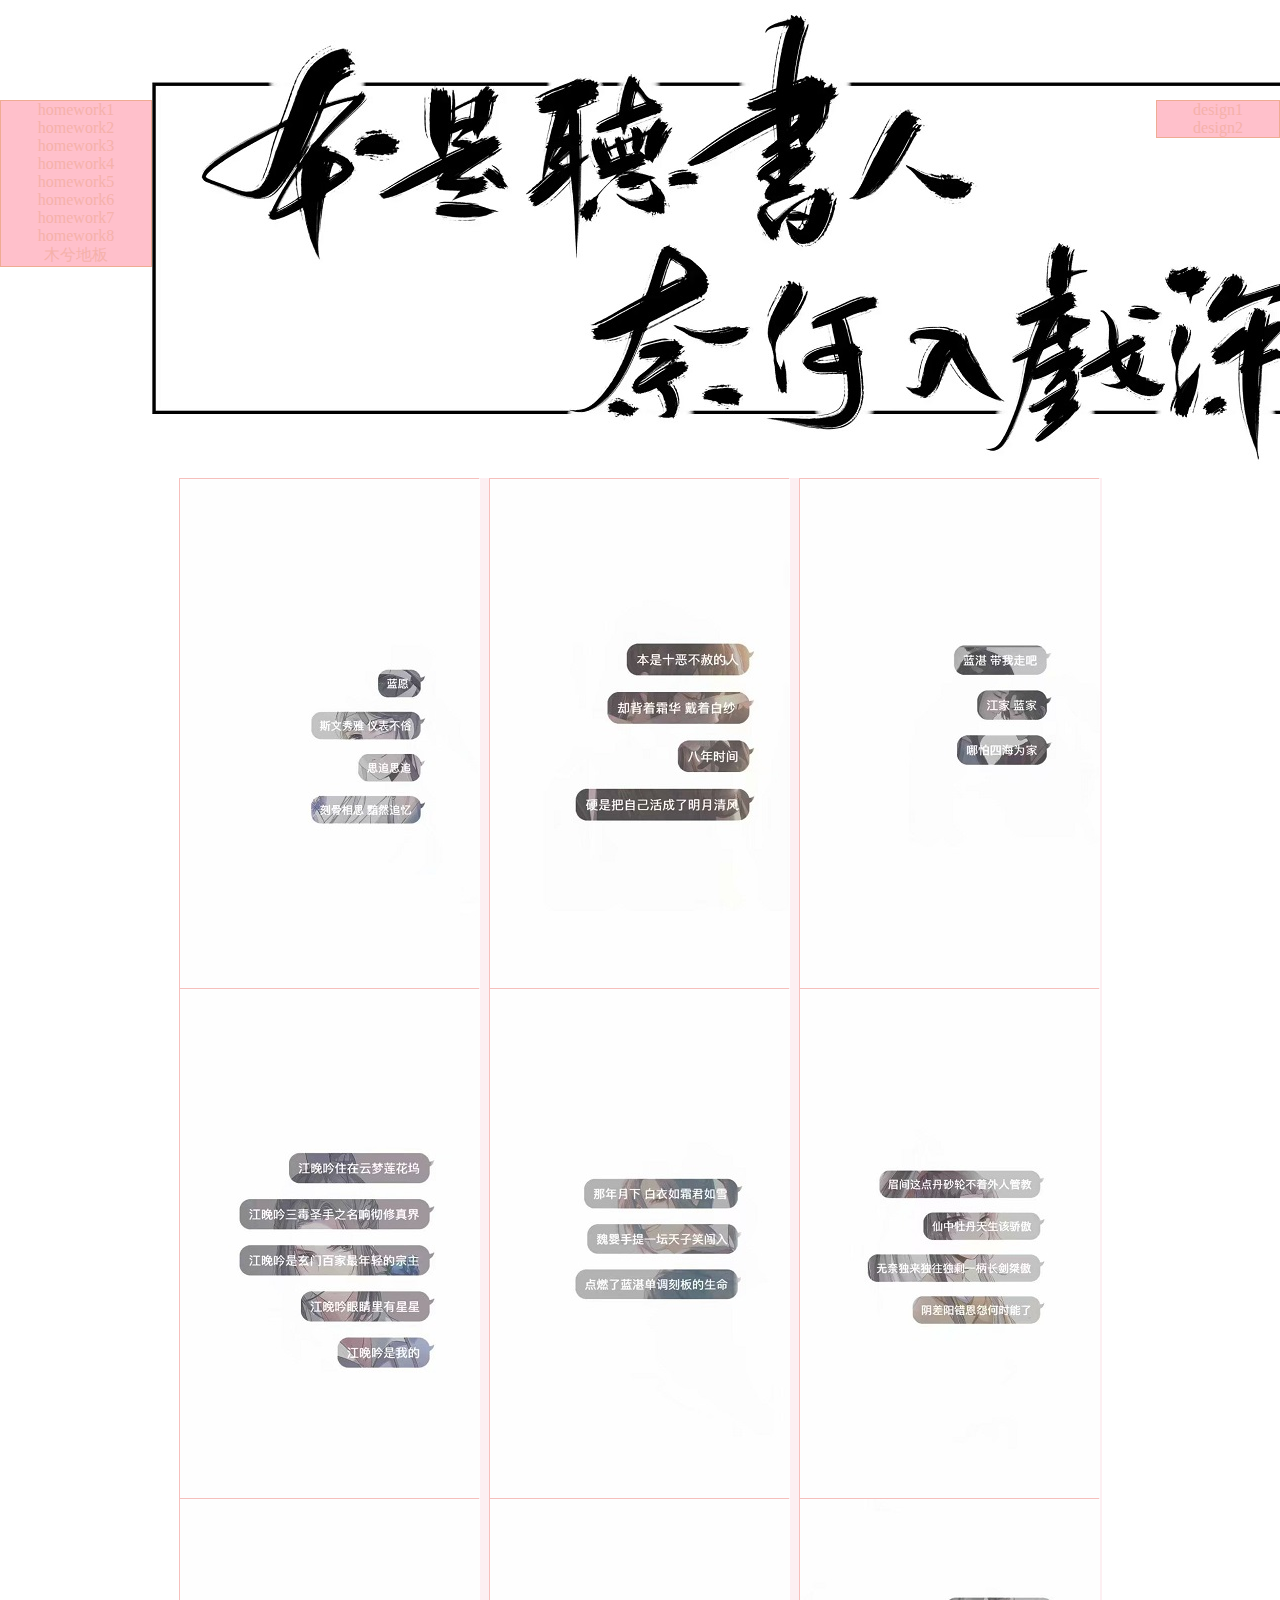
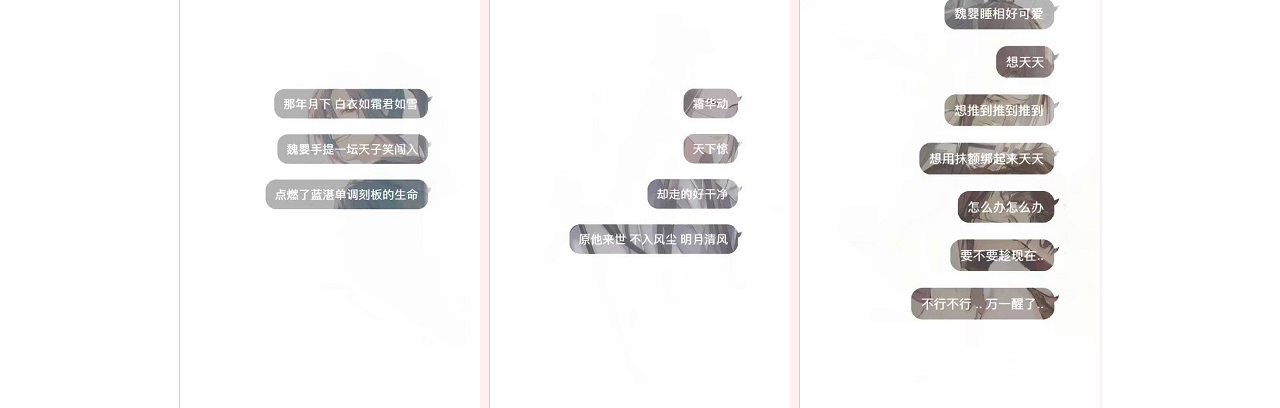
<file: index.html>
<!DOCTYPE html>
<html lang="en">
<head>
    <meta charset="UTF-8">
    <link href="images/index-icon.png" rel="shortcut icon" type="image/vnd.microsoft.icon">
    <meta name="viewport" content="width=device-width, initial-scale=1.0">
    <meta http-equiv="X-UA-Compatible" content="ie=edge">
    <title>ccqe zone</title>
    <style>
        *{margin: 0;padding: 0}
        .container{
            width: 923px;
            margin-left: auto;
            margin-right: auto;
            overflow: hidden;
            background: #fdeff2;
         }
        .container>div{
            width: 300px;
            height: 510px;
            box-sizing: border-box;
            border: 1px solid #f6bfbc;
            float: left;
        }
        .container>div:not(:last-child){
            margin-right:10px;
        }
        .menu-one{
            position: fixed;
            top: 100px;
            left: 0px;
            width: 150px;
            border: 1px solid#efab93 ;
            text-align: center;
            background: pink;
            list-style:none;
        }
        .menu-two{
            position: fixed;
            top: 100px;
            right: 0px;
            width: 122px;
            border: 1px solid#efab93 ;
            text-align: center;
            background: pink;
            list-style:none;
        }
        a{
            color: #f5b1aa;
            text-decoration: none;
        }
    </style>
</head>
<body>
    <div>
        <img src="images/title.jpg" alt="">
    </div>
    <div class="container">
        <div><img src="images/md1.jpg" alt=""></div>
        <div><img src="images/md2.jpg" alt=""></div>
        <div><img src="images/md3.jpg" alt=""></div>
    </div>
    <div class="container">
        <div><img src="images/md4.jpg" alt=""></div>
        <div><img src="images/md5.jpg" alt=""></div>
        <div><img src="images/md6.jpg" alt=""></div>
    </div>
    <div class="container">
            <div><img src="images/md7.jpg" alt=""></div>
            <div><img src="images/md8.jpg" alt=""></div>
            <div><img src="images/md9.jpg" alt=""></div>
        </div>
    <ul class="menu-one">
        <li><a href="html/homework1.html">homework1</a></li>
        <li><a href="html/homework2.html">homework2</a></li>
        <li><a href="html/homework3.html">homework3</a></li>
        <li><a href="html/homework4.html">homework4</a></li>
        <li><a href="html/homework5.html">homework5</a></li>
        <li><a href="html/homework6.html">homework6</a></li>
        <li><a href="html/homework7.html">homework7</a></li>
        <li><a href="html/homework8.html">homework8</a></li>
        <li><a href="html/muxi.html">木兮地板</a></li>
    </ul>
    <ul class="menu-two">
        <li><a href="design1.html">design1</a></li>
        <li><a href="design2.html">design2</li>
    </ul>
</body>
</html>
</file>
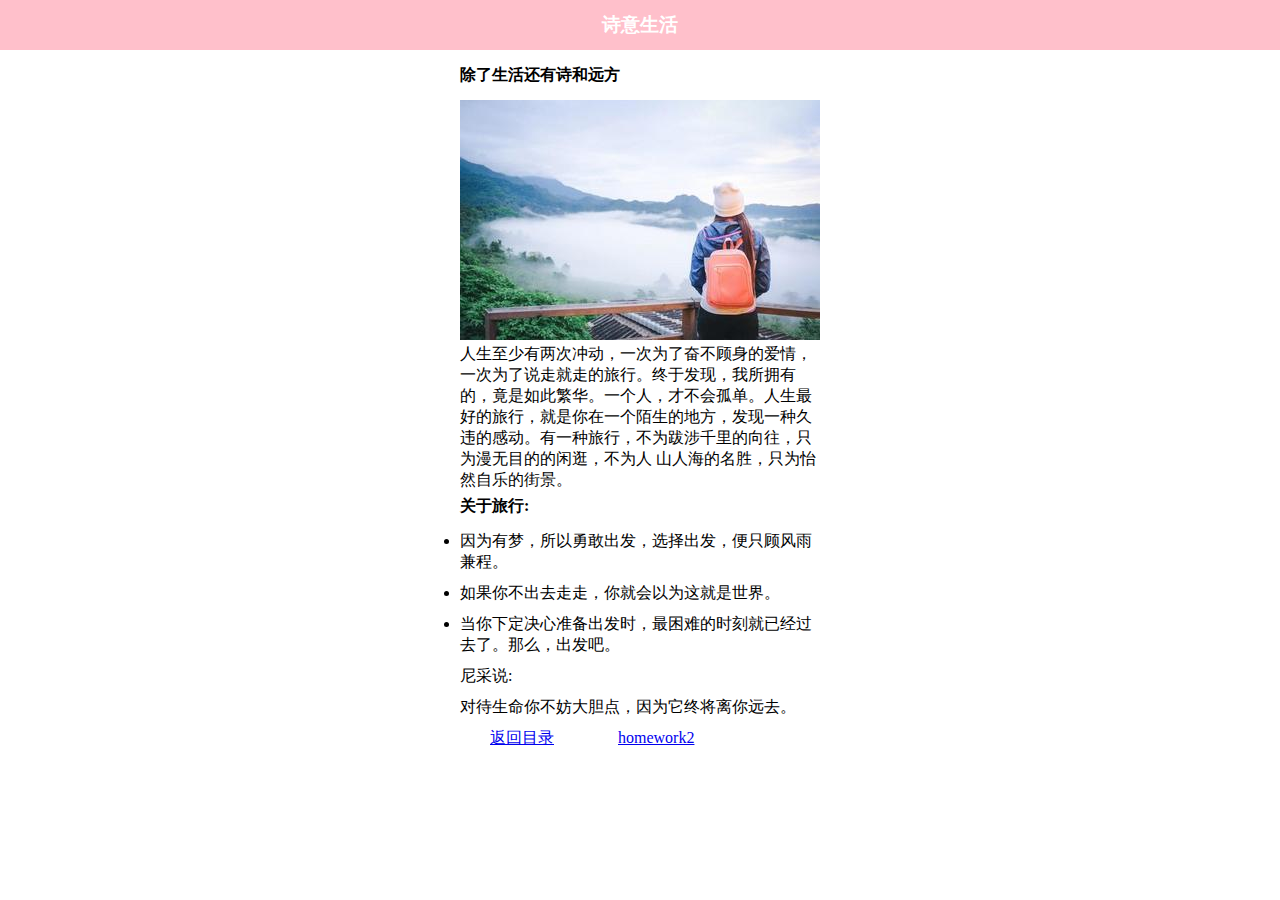
<file: html/homework1.html>
<!DOCTYPE html>
<html lang="en">
<head>
    <meta charset="UTF-8">
    <link href="../images/homework-icon.png" rel="shortcut icon" type="image/vnd.microsoft.icon">
    <meta name="viewport" content="width=device-width, initial-scale=1.0">
    <meta http-equiv="X-UA-Compatible" content="ie=edge">
    <link rel="stylesheet" href="../css/homework1.css">
    <title>homework1</title>
</head>
<body>
    <h3 class="head">诗意生活</h3>
    <div class="box">
        <h4 class="title">除了生活还有诗和远方</h4>
        <img src="../images/bg.jpg" alt="">
        <p class="content">人生至少有两次冲动，一次为了奋不顾身的爱情，一次为了说走就走的旅行。终于发现，我所拥有的，竟是如此繁华。一个人，才不会孤单。人生最好的旅行，就是你在一个陌生的地方，发现一种久违的感动。有一种旅行，不为跋涉千里的向往，只为漫无目的的闲逛，不为人 山人海的名胜，只为怡然自乐的街景。</p>
        <h4 class="about">关于旅行:</h4>
        <ul>
            <li>因为有梦，所以勇敢出发，选择出发，便只顾风雨兼程。</li>
            <li>如果你不出去走走，你就会以为这就是世界。</li>
            <li>当你下定决心准备出发时，最困难的时刻就已经过去了。那么，出发吧。</li>
        </ul>
        <dt>尼采说:</dt>
        <dd>对待生命你不妨大胆点，因为它终将离你远去。</dd>
    </div>
    <div class="nav-total">
        <a href="../index.html">返回目录</a>
        <a href="homework2.html">homework2</a>
    </div>
</body>
</html>
</file>
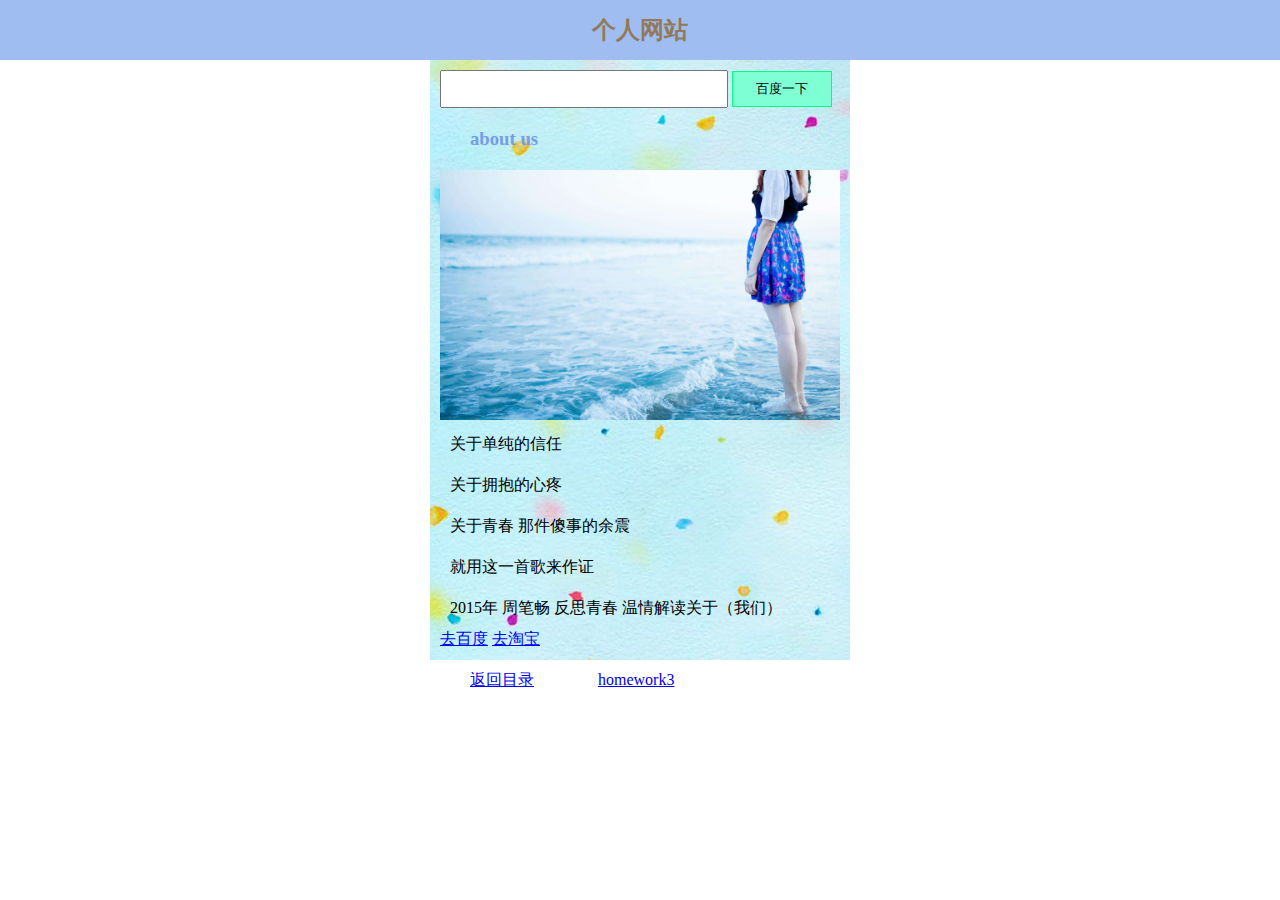
<file: html/homework2.html>
<!DOCTYPE html>
<html lang="en">
<head>
    <meta charset="UTF-8">
    <link href="../images/homework-icon.png" rel="shortcut icon" type="image/vnd.microsoft.icon">
    <meta name="viewport" content="width=device-width, initial-scale=1.0">
    <meta http-equiv="X-UA-Compatible" content="ie=edge">
    <link rel="stylesheet" href="../css/homework2.css">
    <title>homework2</title>
</head>
<body>
    <h2 class="head">个人网站</h2>
    <div class="box">
        <div>
            <input type="text" class="text">
            <button class="button">百度一下</button>
        </div>
        <h3 class="title">about us</h3>
        <img class="img" src="../images/timg1.jpg" alt="">
        <ul>
            <li>关于单纯的信任</li>
            <li>关于拥抱的心疼</li>
            <li>关于青春 那件傻事的余震</li>
            <li>就用这一首歌来作证</li>
            <li>2015年 周笔畅 反思青春 温情解读关于（我们）</li>
        </ul>
        <a href="http://baidu.com">去百度</a>
        <a href="http://taobao.com">去淘宝</a>
    </div>
    <div class="nav-total">
        <a href="../index.html">返回目录</a>
        <a href="homework3.html">homework3</a>
    </div>
</body>
</html>
</file>
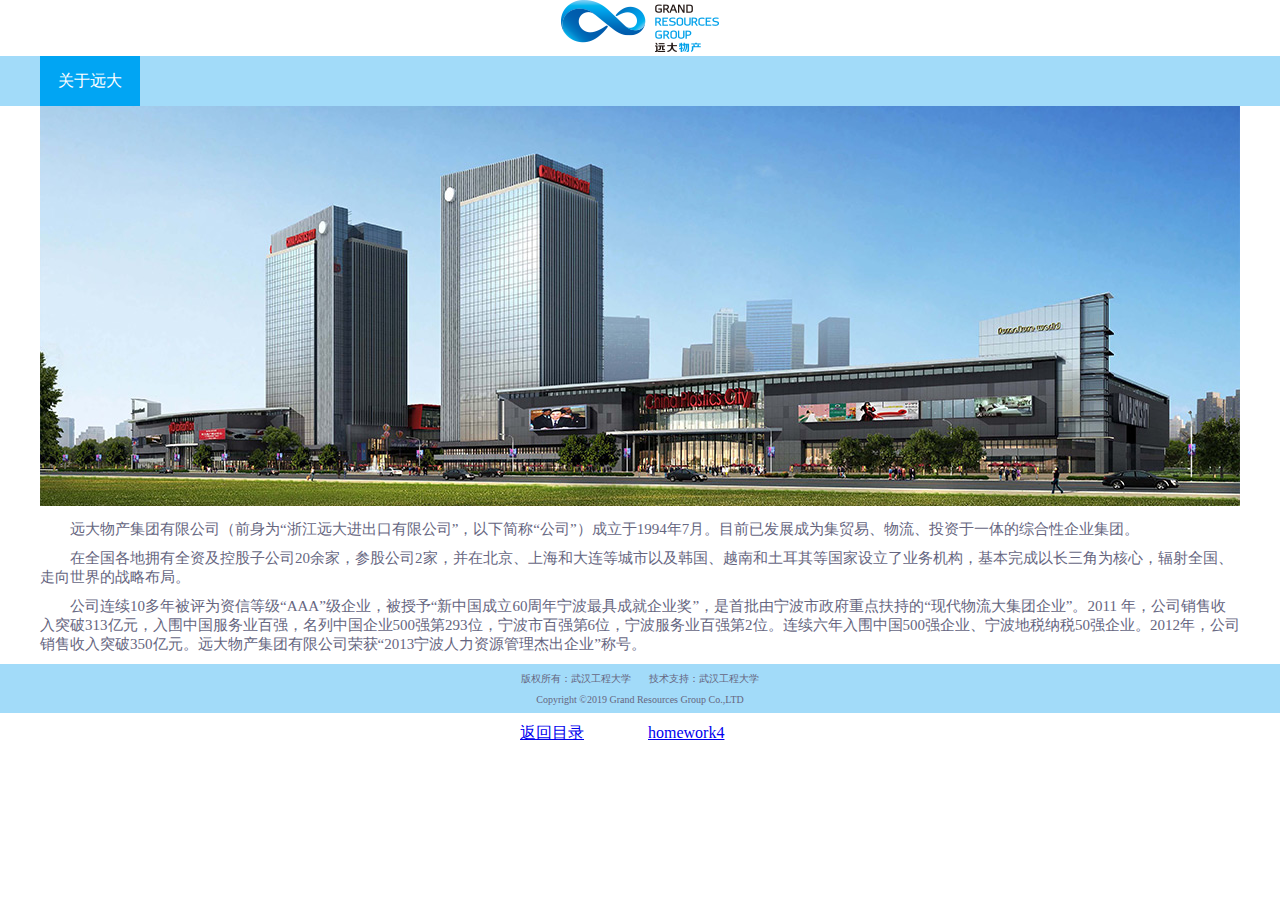
<file: html/homework3.html>
<!DOCTYPE html>
<html lang="en">
<head>
    <meta charset="UTF-8">
    <link href="../images/homework-icon.png" rel="shortcut icon" type="image/vnd.microsoft.icon">
    <meta name="viewport" content="width=device-width, initial-scale=1.0">
    <meta http-equiv="X-UA-Compatible" content="ie=edge">
    <link rel="stylesheet" href="../css/homework3.css">
    <title>homework3</title>
</head>
<body>
    <div class="top">
        <img src="../images/logo1.png" alt="">
    </div>
    <!-- nav start -->
    <div class="nav">
        <div class="nav-wrap">
            <a href="#">关于远大</a>
        </div>
    </div>
    <!-- nav end -->

    <!-- container start -->
    <div class="container">
        <img src="../images/about.jpg" alt="">
        <p>远大物产集团有限公司（前身为“浙江远大进出口有限公司”，以下简称“公司”）成立于1994年7月。目前已发展成为集贸易、物流、投资于一体的综合性企业集团。</p>
        <p>在全国各地拥有全资及控股子公司20余家，参股公司2家，并在北京、上海和大连等城市以及韩国、越南和土耳其等国家设立了业务机构，基本完成以长三角为核心，辐射全国、走向世界的战略布局。</p>
        <p>公司连续10多年被评为资信等级“AAA”级企业，被授予“新中国成立60周年宁波最具成就企业奖”，是首批由宁波市政府重点扶持的“现代物流大集团企业”。2011 年，公司销售收入突破313亿元，入围中国服务业百强，名列中国企业500强第293位，宁波市百强第6位，宁波服务业百强第2位。连续六年入围中国500强企业、宁波地税纳税50强企业。2012年，公司销售收入突破350亿元。远大物产集团有限公司荣获“2013宁波人力资源管理杰出企业”称号。</p>
    </div>
    <!-- container end -->

    <!-- bottom start -->
    <div class="bottom">
        <div class="first">
            <a href="#">版权所有：武汉工程大学</a>
            <a href="#">技术支持：武汉工程大学</a>
        </div>
        <div class="second">
            <a href="#">Copyright ©2019 Grand Resources Group Co.,LTD</a>
        </div>
    </div>
    <!-- bottom end -->
    <div class="nav-total">
            <a href="../index.html">返回目录</a>
            <a href="homework4.html">homework4</a>
        </div>
</body>
</html>
</file>
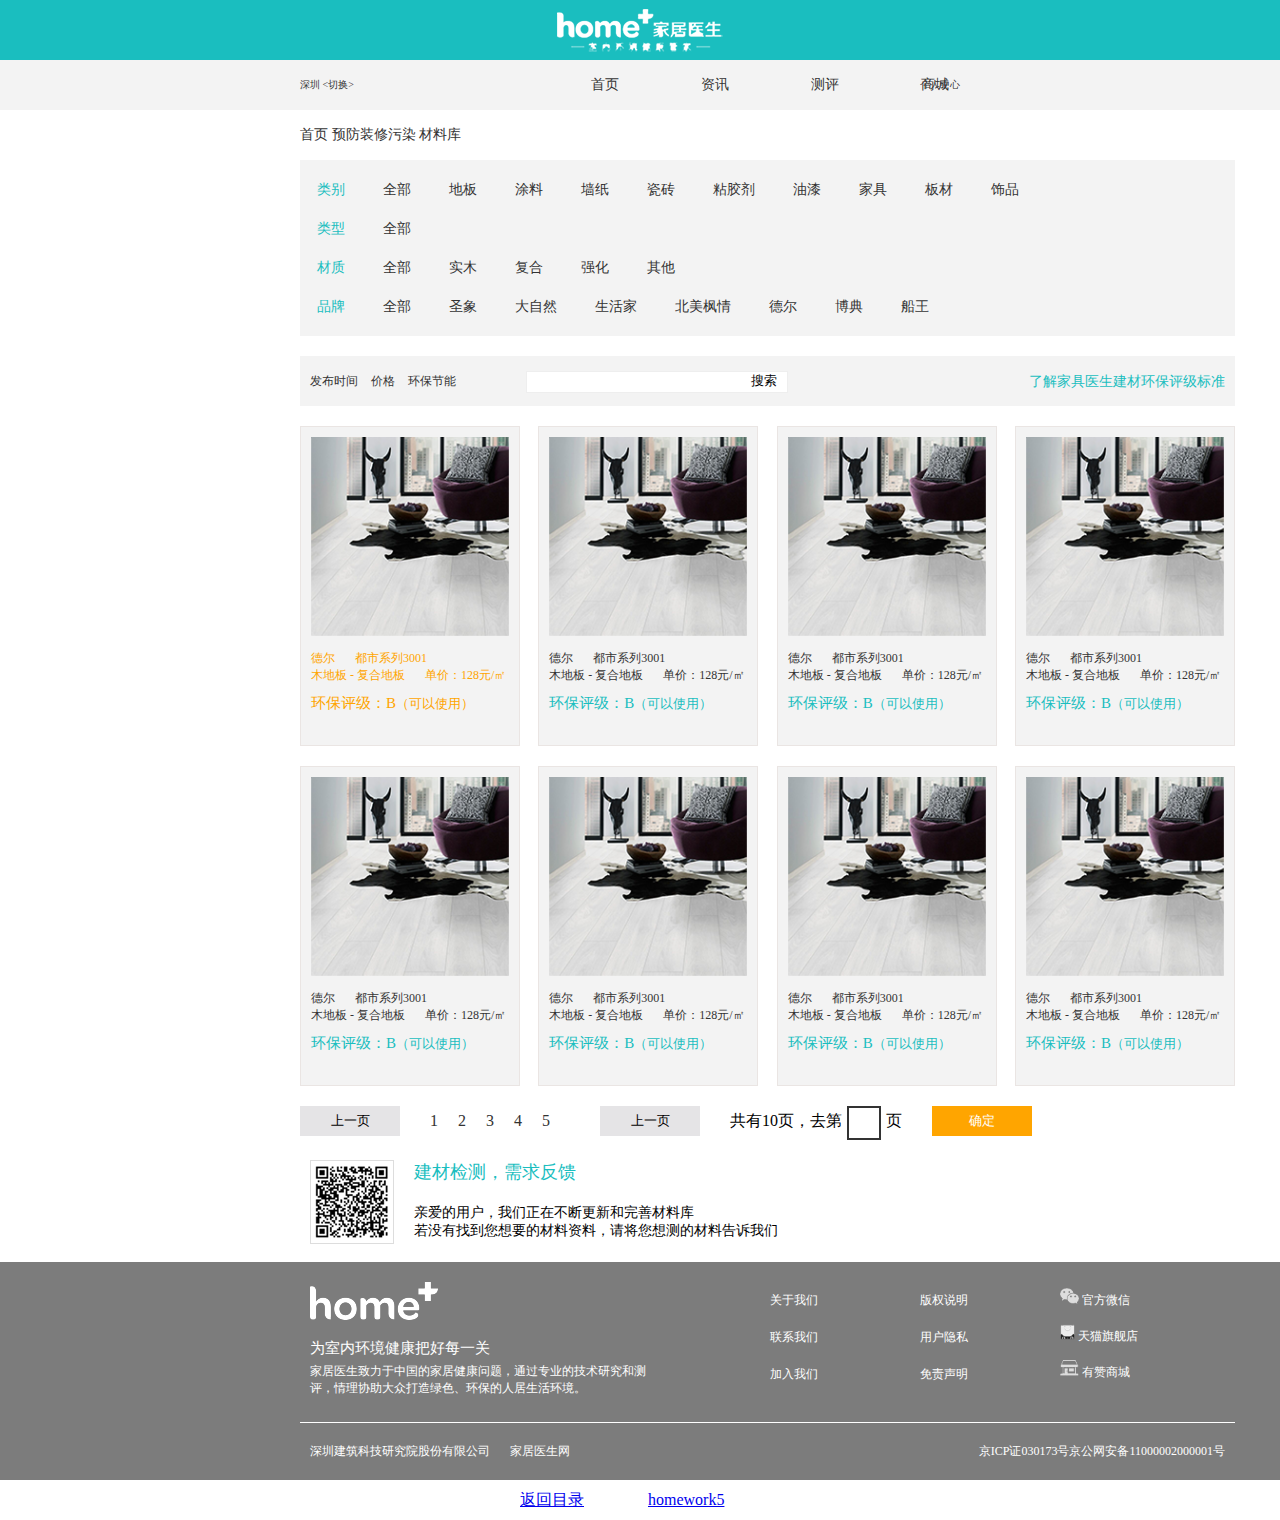
<file: html/homework4.html>
<!DOCTYPE html>
<html lang="en">
<head>
    <meta charset="UTF-8">
    <link href="../images/homework-icon.png" rel="shortcut icon" type="image/vnd.microsoft.icon">
    <meta name="viewport" content="width=device-width, initial-scale=1.0">
    <meta http-equiv="X-UA-Compatible" content="ie=edge">
    <link rel="stylesheet" href="../css/homework4.css">
    <link rel="stylesheet" href="https://at.alicdn.com/t/font_1066467_gd93ef3ljqs.css">
    <title>homework5</title>
</head>
<body>
    <div class="title"></div>
    <div class="content">
        <div class="position">
            <i class="iconfont icon-dingwei"></i>
            <a href="#">深圳</a>
            <a href="#"><切换></a>
        </div>
        <ul class="nav">
            <li><a href="#">首页</a></li>
            <li><a href="#">资讯</a></li>
            <li><a href="#">测评</a></li>
            <li><a href="#">商城</a></li>
        </ul>
        <div class="user">
            <i class="iconfont icon-user"></i>
            <a href="#">个人中心</a>
        </div>  
    </div>
    <div class="nav-material">
        <a href="#">首页</a>
        <a href="#"><i class="iconfont icon-dayuhao"></i></a>
        <a href="#">预防装修污染</a>
        <a href="#"><i class="iconfont icon-dayuhao"></i></a>
        <a href="#">材料库</a>
    </div>
    <div class="classify">
        <div class="family">
            <a href="#" class="h">类别</a>
            <a href="#">全部</a>
            <a href="#">地板</a>
            <a href="#">涂料</a>
            <a href="#">墙纸</a>
            <a href="#">瓷砖</a>
            <a href="#">粘胶剂</a>
            <a href="#">油漆</a>
            <a href="#">家具</a>
            <a href="#">板材</a>
            <a href="#">饰品</a>
            <i class="iconfont icon-xiajiantou"></i>
        </div>
        <div class="type">
            <a href="#" class="h">类型</a>
            <a href="#">全部</a>
        </div> 
        <div class="quality">
            <a href="#" class="h">材质</a>
            <a href="#">全部</a>
            <a href="#">实木</a>
            <a href="#">复合</a>
            <a href="#">强化</a>
            <a href="#">其他</a>
        </div>
        <div class="brand">
            <a href="#" class="h">品牌</a>
            <a href="#">全部</a>
            <a href="#">圣象</a>
            <a href="#">大自然</a>
            <a href="#">生活家</a>
            <a href="#">北美枫情</a>
            <a href="#">德尔</a>
            <a href="#">博典</a>
            <a href="#">船王</a>
        </div>  
    </div>
    <div class="seek">
        <div class="pulish">
            <a href="#">发布时间</a>
            <i class="iconfont icon-xiajiantou"></i>
            <a href="#">价格</a>
            <i class="iconfont icon-shangjiantou"></i>                
            <a href="#">环保节能</a>
            <i class="iconfont icon-shangjiantou"></i>
        </div>
        <div class="seek-seek">
            <input type="text">
            <button><i class="iconfont icon-icon_search"></i><span>搜索</span></button>
        </div>
        <div class="problem">
            <i class="iconfont icon-wenhao"></i>
            <a href="#">了解家具医生建材环保评级标准</a>
        </div>
    </div>
    <div class="container">
        <div>
            <img src="../images/data_image.png" alt="">
            <p class="small-select">德尔</p>
            <p class="small-select">都市系列3001</p>
            <p class="small-select">木地板 - 复合地板</p>
            <p class="small-select">单价：128元/㎡</p>
            <div class="big-select">
                    <a class="big-b">环保评级：B</a><a href="#" class="big-cselect">（可以使用）</a>
                </div>
        </div>
        <div>
            <img src="../images/data_image.png" alt="">
            <p class="small">德尔</p>
            <p class="small">都市系列3001</p>
            <p class="small">木地板 - 复合地板</p>
            <p class="small">单价：128元/㎡</p>
            <div class="big">
                    <a class="big-b">环保评级：B</a><a href="#" class="big-c">（可以使用）</a>
                </div>
        </div>
            <div>
                <img src="../images/data_image.png" alt="">
                <p class="small">德尔</p>
                <p class="small">都市系列3001</p>
                <p class="small">木地板 - 复合地板</p>
                <p class="small">单价：128元/㎡</p>
                <div class="big">
                    <a class="big-b">环保评级：B</a><a href="#" class="big-c">（可以使用）</a>
                </div>
                
            </div>
            <div>
                <img src="../images/data_image.png" alt="">
                <p class="small">德尔</p>
                <p class="small">都市系列3001</p>
                <p class="small">木地板 - 复合地板</p>
                <p class="small">单价：128元/㎡</p>
                <div class="big">
                        <a class="big-b">环保评级：B</a><a href="#" class="big-c">（可以使用）</a>
                    </div>
            </div>
    </div>
    <div class="container">
        <div>
            <img src="../images/data_image.png" alt="">
            <p class="small">德尔</p>
            <p class="small">都市系列3001</p>
            <p class="small">木地板 - 复合地板</p>
            <p class="small">单价：128元/㎡</p>
            <div class="big">
                    <a class="big-b">环保评级：B</a><a href="#" class="big-c">（可以使用）</a>
                </div>
        </div>
        <div>
            <img src="../images/data_image.png" alt="">
            <p class="small">德尔</p>
            <p class="small">都市系列3001</p>
            <p class="small">木地板 - 复合地板</p>
            <p class="small">单价：128元/㎡</p>
            <div class="big">
                    <a class="big-b">环保评级：B</a><a href="#" class="big-c">（可以使用）</a>
                </div>
        </div>
        <div>
            <img src="../images/data_image.png" alt="">
            <p class="small">德尔</p>
            <p class="small">都市系列3001</p>
            <p class="small">木地板 - 复合地板</p>
            <p class="small">单价：128元/㎡</p>
            <div class="big">
                    <a class="big-b">环保评级：B</a><a href="#" class="big-c">（可以使用）</a>
                </div>
        </div>
        <div>
            <img src="../images/data_image.png" alt="">
            <p class="small">德尔</p>
            <p class="small">都市系列3001</p>
            <p class="small">木地板 - 复合地板</p>
            <p class="small">单价：128元/㎡</p>
            <div class="big">
                    <a class="big-b">环保评级：B</a><a href="#" class="big-c">（可以使用）</a>
                </div>
        </div>
    </div>
    <div class="page">
        <button class="page-page">上一页</button>
        <div>
            <a href="#">1</a>
            <a href="#">2</a>
            <a href="#">3</a>
            <a href="#">4</a>
            <a href="#">5</a>
        </div>
        <button class="page-page">上一页</button>
        <p>共有10页，去第</p>
        <input type="text">
        <p class="page-p">页</p>
        <button class="sure">确定</button>
    </div>
    <div class="advise">
        <img src="../images/small_weixin.png" alt="">
        <div>
            <ul>
                <li><a href="#">建材检测，需求反馈</a></li>
                <li>亲爱的用户，我们正在不断更新和完善材料库</li>
                <li>若没有找到您想要的材料资料，请将您想测的材料告诉我们</li>
            </ul>
        </div>
    </div> 
    <div class="bottom">
        <div class="about">
            <div class="home">
                <img src="../images/footerLogo.png" alt="">
                <p class="pone">为室内环境健康把好每一关</p>
                <p class="ptwo">家居医生致力于中国的家居健康问题，通过专业的技术研究和测评，情理协助大众打造绿色、环保的人居生活环境。</p>
            </div>
            <div class="us">
                <ul>
                    <li>关于我们</li>
                    <li>联系我们</li>
                    <li>加入我们</li>
                </ul>
            </div>
            <div class="explain">
                <ul>
                    <li>版权说明</li>
                    <li>用户隐私</li>
                    <li>免责声明</li>
                </ul>
            </div>
            <div class="photo"> 
                <ul>
                    <li>
                        <img src="../images/weixin2.png" alt="">
                        <a href="#">官方微信</a>
                    </li>
                    <li>
                        <img src="../images/tianmao.png" alt="">
                        <a href="#">天猫旗舰店</a>
                    </li>
                    <li>
                        <img src="../images/shop.png" alt="">
                        <a href="#">有赞商城</a>
                    </li>
                </ul>
            </div>
        </div>
        <div class="line">

        </div>
        <div class="compay">
            <a href="#" class="company">深圳建筑科技研究院股份有限公司</a>
            <a href="#" class="intert">家居医生网</a>
            <a href="#" class="call">京ICP证030173号京公网安备11000002000001号</a>
        </div>
    </div>
    <div class="nav-total">
        <a href="../index.html">返回目录</a>
        <a href="homework5.html">homework5</a>
    </div>   
</body>
</html>
</file>
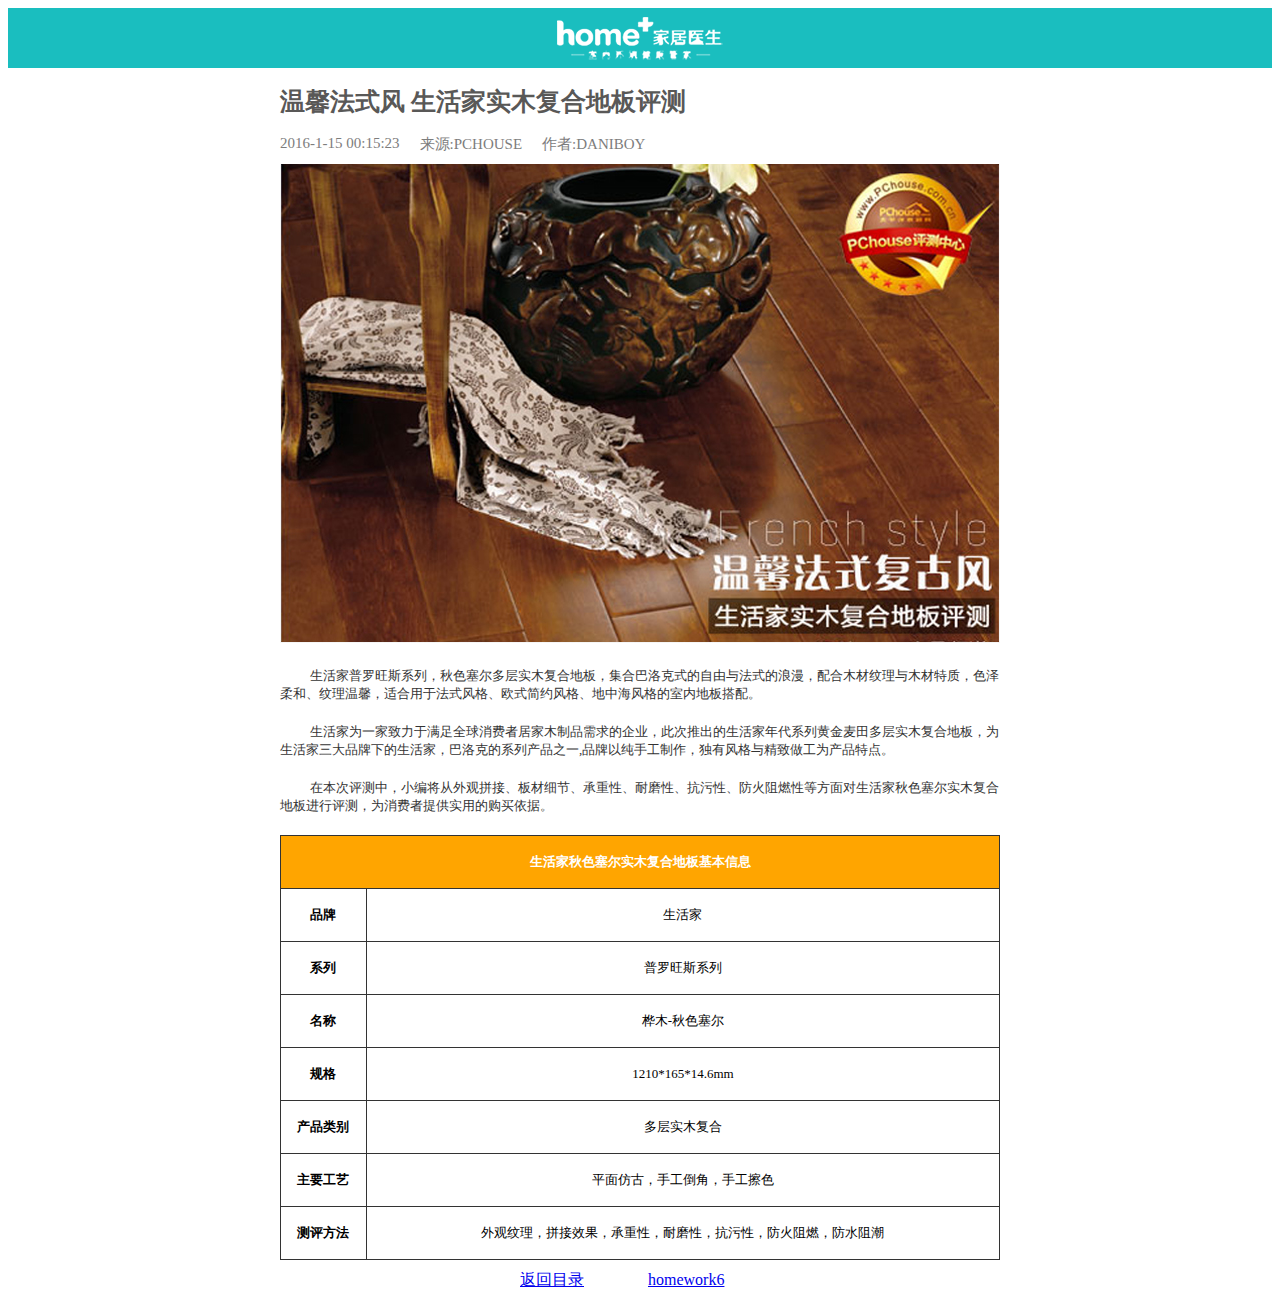
<file: html/homework5.html>
<!DOCTYPE html>
<html lang="en">
<head>
    <meta charset="UTF-8">
    <link href="../images/homework-icon.png" rel="shortcut icon" type="image/vnd.microsoft.icon">
    <meta name="viewport" content="width=device-width, initial-scale=1.0">
    <meta http-equiv="X-UA-Compatible" content="ie=edge">
    <link rel="stylesheet" href="../css/homework5.css">
    <title>homework5</title>
</head>
<body>
    <div class="title"></div>
    <div class="box">
        <h1>温馨法式风 生活家实木复合地板评测</h1>
            <li>2016-1-15 00:15:23</li>
            <li>来源:PCHOUSE</li>
            <li>作者:DANIBOY</li>
        </ul>
        <img src="../images/02.png" alt="">
        <p>生活家普罗旺斯系列，秋色塞尔多层实木复合地板，集合巴洛克式的自由与法式的浪漫，配合木材纹理与木材特质，色泽柔和、纹理温馨，适合用于法式风格、欧式简约风格、地中海风格的室内地板搭配。</p>
        <p>生活家为一家致力于满足全球消费者居家木制品需求的企业，此次推出的生活家年代系列黄金麦田多层实木复合地板，为生活家三大品牌下的生活家，巴洛克的系列产品之一,品牌以纯手工制作，独有风格与精致做工为产品特点。</p>
        <p>在本次评测中，小编将从外观拼接、板材细节、承重性、耐磨性、抗污性、防火阻燃性等方面对生活家秋色塞尔实木复合地板进行评测，为消费者提供实用的购买依据。</p>
        <table>
            <thead>
                <tr><th colspan="2">生活家秋色塞尔实木复合地板基本信息</th></tr>
            </thead>
            <tbody>
                <tr>
                    <td class="one">品牌</td><td>生活家</td>
                </tr>
                <tr>
                    <td class="one">系列</td><td>普罗旺斯系列</td>
                </tr>
                <tr>
                    <td class="one">名称</td><td>桦木-秋色塞尔</td>
                </tr>
                <tr>
                    <td class="one">规格</td><td>1210*165*14.6mm</td>
                </tr>
                <tr>
                    <td class="one">产品类别</td><td>多层实木复合</td>
                </tr>
                <tr>
                    <td class="one">主要工艺</td><td>平面仿古，手工倒角，手工擦色</td>
                </tr>
                <tr>
                    <td class="one">测评方法</td><td>外观纹理，拼接效果，承重性，耐磨性，抗污性，防火阻燃，防水阻潮</td>
                </tr>
            </tbody>
        </table>
    </div>
    <div class="nav-total">
        <a href="../index.html">返回目录</a>
        <a href="homework6.html">homework6</a>
    </div>
</body>
</html>
</file>
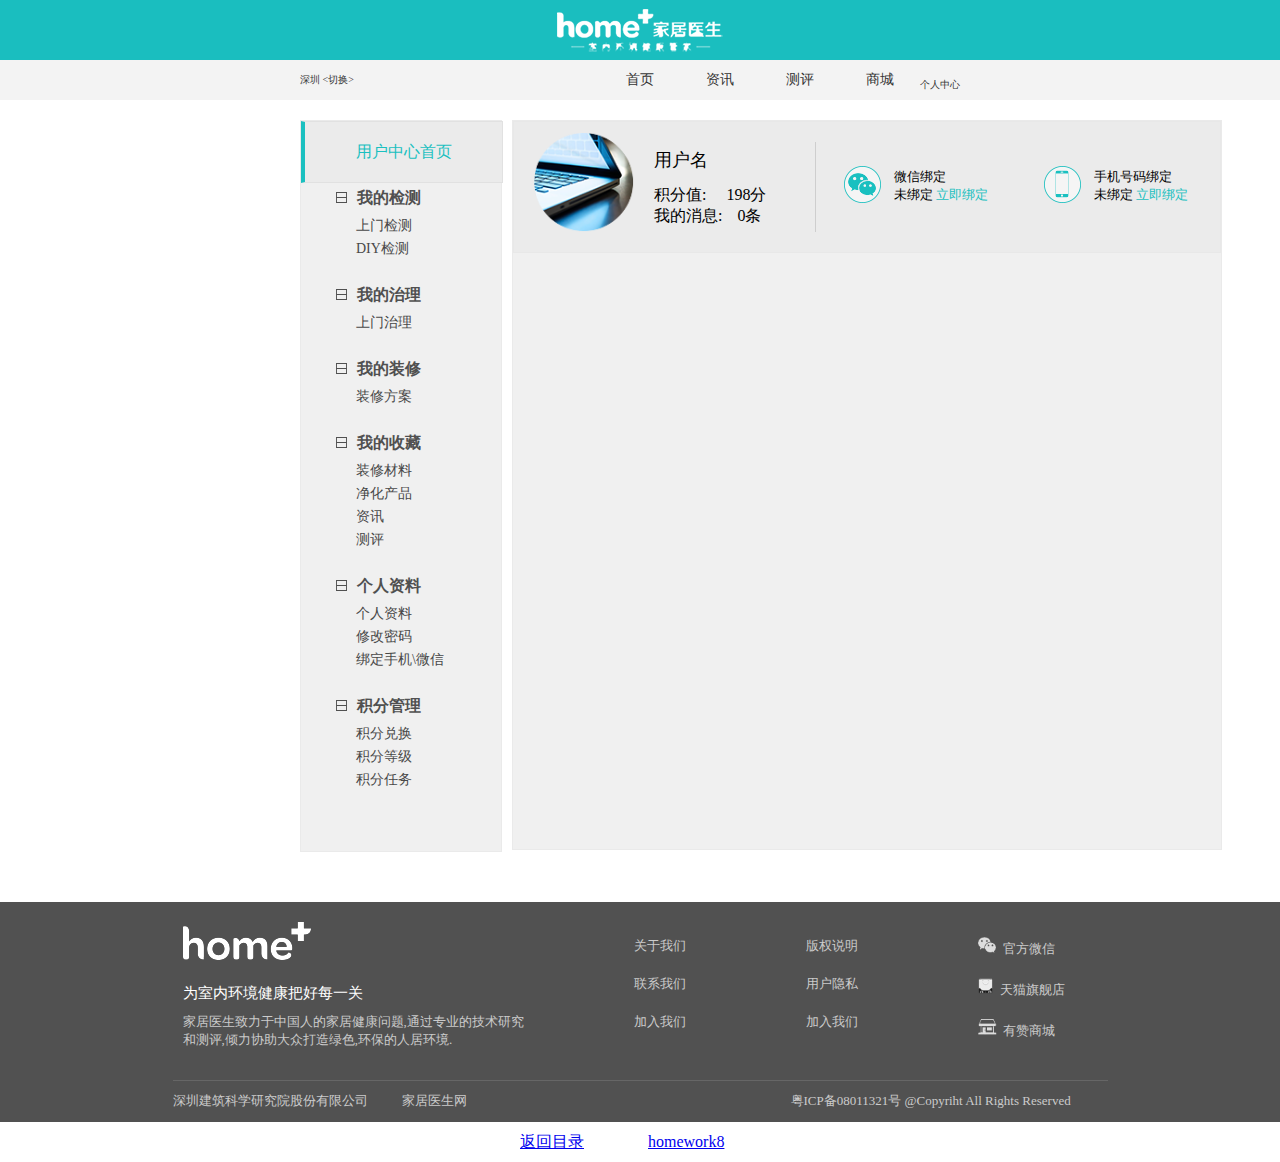
<file: html/homework7.html>
<!DOCTYPE html>
<html lang="en">
<head>
    <meta charset="UTF-8">
    <meta name="viewport" content="width=device-width, initial-scale=1.0">
    <link href="../images/homework-icon.png" rel="shortcut icon" type="image/vnd.microsoft.icon">
    <meta http-equiv="X-UA-Compatible" content="ie=edge">
    <link rel="stylesheet" href="https://at.alicdn.com/t/font_1066467_gd93ef3ljqs.css">
    <title>homework7</title>
    <link rel="stylesheet" href="../css/homework7.css">
</head>
<body>
    <div class="title"></div>
    <div class="content">
        <div class="position">
            <i class="iconfont icon-dingwei"></i>
            <a href="#">深圳</a>
            <a href="#"><切换></a>
        </div>
        <ul class="nav">
            <li><a href="#">首页</a></li>
            <li><a href="#">资讯</a></li>
            <li><a href="#">测评</a></li>
            <li><a href="#">商城</a></li>
        </ul>
        <div class="user">
            <i class="iconfont icon-user"></i>
            <a href="#">个人中心</a>
        </div>  
    </div> 
    <div class="center">
        <div class="menu">
            <a class="user-center" href="../html/homework7/用户中心首页.html" target="frame">用户中心首页</a>
            <ul class="check">
                <li class="menu-h"><span></span>我的检测</li>
                <li><a href="#">上门检测</a></li>
                <li><a href="#">DIY检测</a></li>
            </ul>
            <ul>
                <li class="menu-h"><span></span>我的治理</li>
                <li><a href="#">上门治理</a></li>
            </ul>
            <ul>
                <li class="menu-h"><span></span>我的装修</li>
                <li><a href="#">装修方案</a></li>
            </ul>
            <ul>
                <li class="menu-h"><span></span>我的收藏</li>
                <li><a href="#">装修材料</a></li>
                <li><a href="#">净化产品</a></li>
                <li><a href="#">资讯</a></li>
                <li><a href="#">测评</a></li>
            </ul>
            <ul>
                <li class="menu-h"><span></span>个人资料</li>
                <li><a href="#">个人资料</a></li>
                <li><a href="#">修改密码</a></li>
                <li><a class="binding" href="../html/homework7/绑定手机微信.html" target="frame">绑定手机\微信</a></li>
            </ul>
            <ul>
                <li class="menu-h"><span></span>积分管理</li>
                <li><a href="#">积分兑换</a></li>
                <li><a href="#">积分等级</a></li>
                <li><a href="#">积分任务</a></li>
            </ul>
        </div>
        <iframe src="../html/homework7/用户中心首页.html" frameborder="0" name="frame"></iframe>
    </div>
    <div class="bottom">
        <div class="frame">
            <div class="about-us">
                <div class="home">
                    <img src="../images/footerLogo.png" alt=""/>
                    <p class="home-p">为室内环境健康把好每一关</p>
                    <p>家居医生致力于中国人的家居健康问题,通过专业的技术研究</p>
                    <p>和测评,倾力协助大众打造绿色,环保的人居环境.</p>
                </div>
                <div class="about">
                    <p><a href="#">关于我们</a></p>
                    <p><a href="#">联系我们</a></p>
                    <p><a href="#">加入我们</a></p>
                </div>
                <div class="us">
                    <p><a href="#">版权说明</a></p>
                    <p><a href="#">用户隐私</a></p>
                    <p><a href="#">加入我们</a></p>
                </div>
                <div class="shop">
                    <p><img class="img-one" src="../images/weixin2.png" alt=""/> <a href="#">&nbsp;官方微信</a></p>
                    <p><img src="../images/tianmao.png" alt=""/> <a href="#">&nbsp;天猫旗舰店</a></p>
                    <p><img src="../images/shop.png" alt=""/> <a href="#">&nbsp;有赞商城</a></p>
                </div>
            </div>
            <div class="bottom-line"></div>
            <span class="sp-one font">深圳建筑科学研究院股份有限公司</span>
            <span class="sp-two font">家居医生网</span>
            <span class="sp-three font">粤ICP备08011321号 @Copyriht All Rights Reserved</span>
        </div>
    </div>
    <div class="nav-total">
        <a href="../index.html">返回目录</a>
        <a href="../html/homework8.html">homework8</a>
    </div>
</body>
</html>
</file>
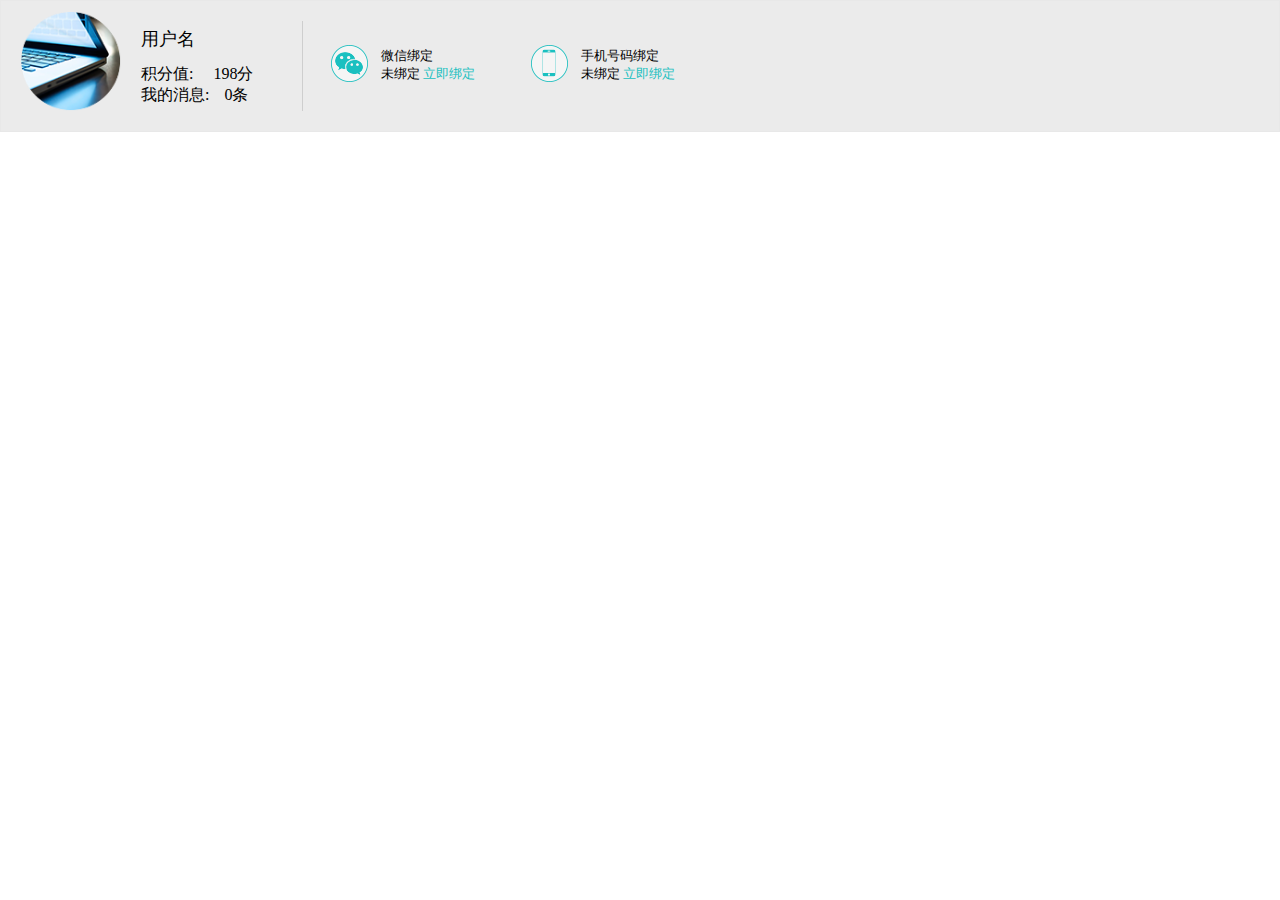
<file: html/homework7/用户中心首页.html>
<!DOCTYPE html>
<html lang="en">
<head>
    <meta charset="UTF-8">
    <meta name="viewport" content="width=device-width, initial-scale=1.0">
    <meta http-equiv="X-UA-Compatible" content="ie=edge">
    <link rel="stylesheet" href="../../css/homework7/用户中心首页.css">
    <title>用户中心首页</title>
</head>
<body>
    <div class="user-center-page">
       <img class="user-img" src="../../images/user.png" alt=""> 
       <div class="user-us">
           <p class="name">用户名</p>
           <p class="points"><span>积分值:</span><span class="score">198分</span></p>
           <p><span>我的消息:</span><span class="message">0条</span></p>
       </div>
       <div class="line"></div>
       <img src="../../images/weixin1.png" alt="" class="wx">
       <div class="binding-wx">
           <p>微信绑定</p>
           <span>未绑定</span>
           <a href="#">立即绑定</a>
       </div>
       <img src="../../images/phone.png" alt="" class="ph">
       <div class="binding-ph">
           <p>手机号码绑定</p>
           <span>未绑定</span>
           <a href="#">立即绑定</a>
       </div>
    </div>
</body>
</html>
</file>
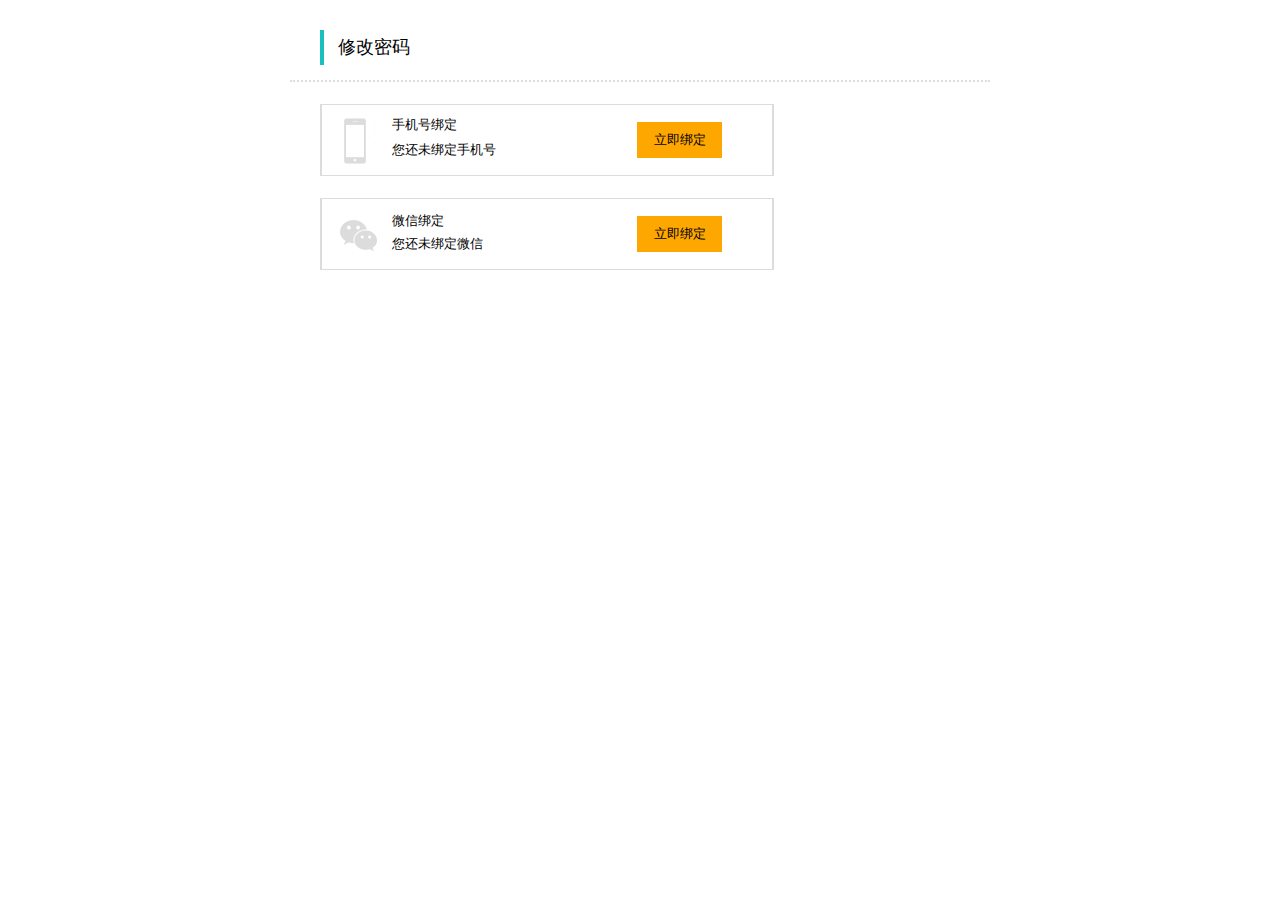
<file: html/homework7/绑定手机微信.html>
<!DOCTYPE html>
<html lang="en">
<head>
    <meta charset="UTF-8">
    <meta name="viewport" content="width=device-width, initial-scale=1.0">
    <meta http-equiv="X-UA-Compatible" content="ie=edge">
    <link rel="stylesheet" href="../../css/homework7/绑定手机微信.css">
    <title>绑定手机微信</title>
</head>
<body>
    <div class="change-password">
        <p>修改密码</p>
    </div>
    <div class="change-ph">
        <img src="../../images/phone2.png" alt="">
        <p class="bd-ph">手机号绑定</p>
        <p class="nbd-ph">您还未绑定手机号</p>
        <button>立即绑定</button>
    </div>
    <div class="change-wx">
        <img src="../../images/weixin3.png" alt="">
        <p class="bd-wx">微信绑定</p>
        <p class="nbd-wx">您还未绑定微信</p>
        <button>立即绑定</button>
    </div>
</body>
</html>
</file>
<file: css/homework1.css>
*{margin: 0;padding: 0}
        .head{
            color: white;
            background-color: pink;
            text-align: center;
            line-height: 50px;
        }
        .box{
            margin-left: auto;
            margin-right: auto;
            width: 360px;
        }
        .title{
            line-height: 50px;
        }
        .title:hover{
            color: beige;
            cursor: pointer;
        }
        .content:hover{
            color:pink;
            cursor: pointer;
        }
        .about{
            line-height: 30px;
        }
        .about:hover{
            color: beige;
            cursor: pointer;
        }
        li{
            margin-top: 10px;
        }
        li:hover{
            color: pink;
            cursor: pointer;
        }
        dt,dd{
            margin-top: 10px;
        }
        dt:hover{
            color: pink;
            cursor: pointer;
        }
        dd:hover{
            color: pink;
            cursor: pointer;
        }
        .nav-total{
            line-height: 20px;
            padding: 10px 0;
            margin-left: auto;
            margin-right: auto;
            width:360px;
        }
        .nav-total>a{
            margin: 0 30px;
        }
</file>
<file: css/homework2.css>
*{margin: 0;padding: 0}
        .head{
            background-color: rgb(160, 189, 241);
            text-align: center;
            line-height: 60px; 
            color: rgb(146, 121, 89)
        }
        .box{
            background: url('../images/timg2.jpg');
            width: 400px;
            margin-left: auto;
            margin-right: auto;
            padding: 10px
        }
        .text{
            width: 284px;
            line-height: 34px
        }
        .button{
            width: 100px;
            line-height: 34px;
            background-color: aquamarine;
            border: 1px solid springgreen
        }
        .title{
            color: rgb(118, 157, 230);
            margin: 20px;
            margin-left:30px;
        }
        .img{
            width: 400px;
            height: 250px
        }
        ul{
            list-style: none;
        }
        li{
            padding: 10px
        }
        .nav-total{
            line-height: 20px;
            padding: 10px 0;
            margin-left: auto;
            margin-right: auto;
            width:400px;
        }
        .nav-total>a{
            margin: 0 30px;
        }
</file>
<file: css/homework3.css>
*{margin: 0;padding: 0}
.top{
    text-align: center;
}
.nav{
    background: #a2dbf9;
    height: 50px;
}
.nav-wrap{
    width: 1200px;
    height: 50px;
    margin-left: auto;
    margin-right: auto;
}
.nav-wrap>a{
    display: block;
    text-align: center;
    width: 100px;
    height: 50px;
    line-height: 50px;
    background:#01A5F3;
    color: white;
    text-decoration: none;
}
.container{
    width: 1200px;
    margin-left: auto;
    margin-right: auto;
}
.container>p{
    text-indent: 30px;
    margin:10px 0;
    font-size: 15px;
    color: #66667F;
}
.bottom{
    background: #a2dbf9;
    font-size: 10px;
    text-align: center;
}
.bottom a{
    margin: 0 8px;
    text-decoration: none;
    color: #66667F;
    display: inline-block;
}
.first>a{
    margin-top: 8px;
    margin-bottom: 8px;
}
.second>a{
    margin-bottom: 8px;
}
.nav-total{
    line-height: 20px;
    padding: 10px 0;
    margin-left: auto;
    margin-right: auto;
    width:300px;
}
.nav-total>a{
    margin: 0 30px;
}
</file>
<file: css/homework4.css>
*{margin: 0;padding: 0}
        .title{
            height: 60px;
            background: #1abebf url('../images/logo.png') no-repeat center center;
        }
        .content{
            background: #f3f3f3;
            height: 50px;
        }
        .position{
            position: absolute;
            left: 300px;
            margin-right: auto;
            margin-left: auto;
            width: 80px;
            line-height: 50px; 
            font-size: 10px;
        }
        .position>a{
            text-decoration: none;
            color: #333333;
            width: 34px;
        }
        .nav{
            position: absolute;
            left: 550px;
        }
        .nav>li{
            float: left;
            width: 110px;
            text-align: center;
            list-style: none;
            line-height: 50px;
            
        }
        .nav>li:hover{
            background: #dcdddd;
        }
        .nav>li>a{
            display: block;
            color: #333333;
            text-decoration: none;
            font-size: 14px;
        }
        .user{
            display: inline-block;
            width: 60px;
            line-height: 50px; 
            position: absolute;
            right: 300px; 
            font-size: 10px;
        }
        .user>a{
            text-decoration: none;
            color: #333333;
            
        }
        .nav-material{
            width: 935px;
            line-height: 50px;
            font-size: 14px;
            margin-left: 300px;
        }
        .nav-material>a{
            text-decoration: none;
            color: #333333;
        }
        .classify{
            margin-left: 300px;
            width: 935px;
            background: #f3f3f3;
            padding: 20px 0;
        }
        .family,.type,.quality{
            margin-bottom: 20px;
        }
        .classify>div>a{
            text-decoration: none;
            margin: 0 15px;
            font-size: 14px;
            color: #333333;
            border: 2px solid #f3f3f3;
        }
        .classify>div>.h{
            color: #1abebf;
        }
        .classify>div>a:focus{
            border: 2px solid orange;
            background: white;
        }
        .seek-seek{
            border:1px solid #eee;
            width:260px;
            height:20px;
            position: relative;
            margin-left: 50px;
            margin-top: 14.5px;
        }
        .seek-seek>button{
            position: absolute;
            right:0;
            top:0;
            width: 60px;
            height:20px;
            border:none;
            background: #fff;
            
        }
        .seek-seek>button>i{
            position: absolute ;
            left:0px;
            top:0px;  
        }
        .seek-seek>button>span{
            position: absolute ;
            right:10px;
            top:0px;  
        }
        .seek-seek>input{
            position: absolute;
            left:0;
            top:0;
            width:200px;
            height:20px;
            border:none;
            box-sizing: border-box;
            outline: none;
        }
        .seek{
            margin-top: 20px;
            margin-left: 300px;
            width: 935px;
            background: #f3f3f3;
            overflow: hidden;
            font-size: 12px;
            height: 50px;
        }
        .pulish,.seek-seek{
            line-height: 50px;
            float: left;
            margin-right: 20px;
        }
        .pulish>a{
            text-decoration: none;
            color: #333333;
            margin-left: 10px;
        }
        .problem{
            float:right;
            padding: 0 10px;
            line-height: 50px;
            color:#1abebf;
            font-size: 15px;
        }
        .problem>a{
            text-decoration: none;
            color: #1abebf;
            font-size: 14px;
        }
        .container{
            width:935px;
            margin-top: 20px;
            margin-left:300px;
            overflow: hidden;
        }
        .container>div{
            width:220px;
            height:320px;
            box-sizing: border-box;
            border:1px solid #eae5e3;
            float:left;
            background: #f3f3f3;
        }
        .container>div>.big{
            color: #1abebf;
            font-size: 15px;
            margin-top: 10px;
        }
        .container>div>.small-select{
            font-size: 12px;
            color: orange;
        }
        .container>div>.big-select{
            font-size: 15px;
            color: orange;
            margin-top: 10px;
        }
        .small{
            font-size: 12px;
        }
        .big{
            font-size: 15px;
        }
        .container>div:hover{
            color: orange;
        }
        .container>div:not(:last-child){
            margin-right:18.3333px;
        }
        .container>div>img{
            width: 198px;
            padding: 10px;
        }
        .container>div>p{
            color: #333333;
            float: left;
            margin: 0 10px;
            font-size: 12px;
        }
        .big-select{
            float: left;
            margin-left: 10px;
        }
        .big{
            float: left;
            margin-left: 10px;
        }
        .big-c{
           color: #1abebf;
           font-size: 13px;
           text-decoration: none;
        }
        .big-cselect{
            color: orange;
           font-size: 13px;
           text-decoration: none;
        }
        .page{
            margin-left: 300px;
            margin-top: 20px;
            width: 935px;
            overflow: hidden;
        }
        .page *{
            float: left;
        }
        .page-page{
            padding: 0 10px;
            background: #e5e4e6;
            outline: none;
            width: 100px;
            height: 30px;
            border: none;
            margin-right: 30px;
        }
        .page>div{
            width: 150px;
            height: 30px;
            margin-right: 20px;
        }
        .page>div>a{
            text-decoration: none;
            margin-right: 20px;
            text-align: center;
            color: #333333;
            line-height: 30px;
        }
        .page>p{
            line-height: 30px;
        }
        .page>div>a:focus{
            text-decoration: underline;
            color: orange;
        }
        .page>input{
            border: 2px solid #333333;
            line-height: 30px;
            width: 30px;
            margin: 0 5px;
        }
        .page-p{
            margin-right: 30px;
        }
        .sure{
            padding: 0 10px;
            background: orange;
            outline: none;
            width: 100px;
            height: 30px;
            border: none;
            margin-right: 30px;
            color: white;
        }
        .advise{
            height: 82px;
            margin-left: 300px;
            margin-top: 20px;
            padding: 0 0 0 10px;
        }
        .advise>div{
            float: left;
            margin-left: 20px;
        }
        .advise>div>ul{
            list-style: none;
            font-size: 14px;
        }
        .advise>div>ul>li>a{
            font-size: 18px;
            text-decoration: none;
            color:#1abebf;
            display: block;
            margin-bottom: 20px;
        }
        .advise>img{
            float: left;
            border: 1px solid rgb(221, 221, 221);
        }
        .bottom{
            background: rgb(124, 124, 124);
            margin-top: 20px;
        }
        .about{
            margin-left: 300px;
            padding: 20px 10px;
            color: white;
            overflow: hidden;
        }  
        .about>div{
            float: left;
        }
        .home{
            width: 350px;
        }
        .home>img{
            margin-bottom: 10px;
        }
        .home>.pone{
            font-size: 15px;
            margin:5px 0;
        }
        .home>.ptwo{
            font-size: 12px;
            margin:5px 0;
        }
        .us{
            width: 100px;
            margin-left: 100px;
        }
        .us>ul{
            list-style: none;
        }
        .us>ul>li{
            padding: 10px;
            font-size: 12px;
        }
        .explain{
            width: 100px;
            margin-left: 50px;
        }
        .explain>ul{
            list-style: none;
        }
        .explain>ul>li{
            padding: 10px;
            font-size: 12px;
        }
        .photo{
            width: 120px;
            margin-left: 50px;
        }
        .photo>ul{
            list-style: none;
        }
        .photo>ul>li{
            font-size: 12px;
            line-height: 36px;
        }
        .photo img{
            height:16px;
        }
        .photo a{
            text-decoration: none;
            color: white;
        }
        .line{
            margin-left: 300px;
            height: 0.5px;
            width: 935px;
            background: white;
        }
        .compay{ 
            margin-left: 300px;
            padding: 20px 10px;
            width: 915px;
            color: white;
            overflow: hidden;
        }
        .compay>a{
            text-decoration: none;
            color: white;
            font-size: 12px;
        }
        .company,.intert{
            float: left;
            color: white;
            margin-right: 20px;
            font-size: 12px;
        }
        .call{
            float: right;
        }
        .nav-total{
            line-height: 20px;
            padding: 10px 0;
            margin-left: auto;
            margin-right: auto;
            width:300px;
        }
        .nav-total>a{
            margin: 0 30px;
        }
</file>
<file: css/homework5.css>
.title{
    height: 60px;
    background: #1abebf url('../images/logo.png') no-repeat center center;
}
h1{
    font-size:25px;
    color: #595857;
}
.box{
    margin-left: auto;
    margin-right: auto;
    width: 720px
}
table,th,td{
    border:1px solid #333333;
}
table{
    /* 边框折叠 */
    border-collapse: collapse;
    width: 500px;
    line-height: 50px;
    text-align: center;
}
ul{
    position: absolute;
    left: 388px;
    width: 720px;
}
li{
    float: left;
    margin: 0 20px 10px 0;
    list-style: none;
    font-size: 15px;
    color:#7d7d7d; 
}
p{
    font-size: 13px;
    color: #333333;
    margin: 20px 0;
    text-indent: 30px;
}
table{
    width: 720px;
    font-size: 13px;
}
table>thead>tr>th{
    background: orange;
    color: white;
}
.one{
    font-weight:bold;
}
.nav-total{
    line-height: 20px;
    padding: 10px 0;
    margin-left: auto;
    margin-right: auto;
    width:300px;
}
.nav-total>a{
    margin: 0 30px;
}
</file>
<file: css/homework7.css>
*{margin: 0;padding: 0}
.title{
    height: 60px;
    background: #1abebf url('../images/logo.png') no-repeat center center;
}
.content{
    background: #f3f3f3;
    height: 40px;
}
.position{
    position: absolute;
    left: 300px;
    margin-right: auto;
    margin-left: auto;
    width: 80px;
    line-height: 40px; 
    font-size: 10px;
}
.position>a{
    text-decoration: none;
    color: #333333;
    width: 34px;
    }
.nav{
    position: absolute;
    left: 600px;
}
.nav>li{
    float: left;
    width: 80px;
    text-align: center;
    list-style: none;
    line-height: 40px;
}
.nav>li:hover{
    background: #dcdddd;
}
.nav>li>a{
    display: block;
    color: #333333;
    text-decoration: none;
    font-size: 14px;
}
.user{
    display: inline-block;
    width: 60px;
    line-height: 50px; 
    position: absolute;
    right: 300px; 
    font-size: 10px;
}
.user>a{
    text-decoration: none;
    color: #333333;           
}
.center{
    margin-top: 20px;
    width: 1000px;
    margin-left: 300px;
}
.center:after{
    content: "";
    display: table;
    clear: both;
}
.menu{
    width: 200px;
    height: 730px;
    border: 1px solid #EAEAEA;
    float: left;
    background-color: #F0F0F0;
}
.menu ul:not(.check){
    margin-top: 20px;
}
.menu ul{
    margin-left: 55px;
}
.menu li{
    list-style: none;
}
.menu a{
    text-decoration: none;
}
.menu span{
    display: inline-block;
    width:11px;
    height: 11px;
    background: url("../images/open.png") no-repeat center center;
    padding: 0 10px;
    margin-left: -30px;
}
.user-center{
    display: inline-block;
    text-align: center;
    box-sizing: border-box;
    color: #1AC0C0;
    width: 202px;
    line-height: 60px;
    border: 1px solid #E1E1E1;
    border-left: 4px solid #1AC0C0;
    background-color: #EBEBEB;   
}
.menu-h{
    font-size: 16px;
    font-weight: bold;
    color: #505050;
    padding: 5px 0
}
.menu li:not(.menu-h){
    padding: 2px 0;
}
.menu a:not(.user-center){
    font-size: 14px;
    color:#484848;
}
.user-center:hover{
    color:#fea700;
}
.menu>ul>li>.binding:hover{
    color: #fea700;
}
.menu:after{
    content: "";
    display: table;
    clear: both;
}
iframe{
    float: left;
    width: 710px;
    height: 730px;
    margin-left: 10px;
    border: 1px solid #EAEAEA;
    box-sizing: border-box;
    background-color: #F0F0F0;
}
.bottom{
    height:220px;
    background-color: #515151;
    margin-top: 50px;
    color: #CBCBCB;
}
.frame{
    width: 935px;
    margin-left: auto;
    margin-right: auto;
}
.home,.us,.about,.shop{
    float: left;
    font-size: 14px;
}
.home{
    margin-top: 20px;
    margin-left: 10px;
}
.home-p{
    padding: 10px 0;
    margin-top: 10px;
    color: white;
    font-size: 15px;
}
.home>:not(.home-p){
    font-size: 13px;
}
.about{
    margin-left: 100px;
    margin-top: 25px;
    font-size: 13px;
}
.us{
    margin-left: 100px;
    margin-top: 25px;
    font-size: 13px;
}
.shop{
    margin-left: 100px;
    margin-top: 25px;
    font-size: 13px;
}
.about>p,.us>p,.shop>p{
    padding: 10px;
}
.shop img{
    height:16px;
}
.about-us:after{
    content: "";
    display: table;
    clear: both;
}
.bottom-line{
    width: 935px;
    border-bottom: 1px solid #666;
    margin-top: 30px;
    margin-bottom: 10px;
    margin-left: -20px;
    margin-left: auto;
    margin-right: auto;
}
.font{
    font-size: 13px;
}
.sp-two{
    padding-left: 30px;
}
.sp-three{
    padding-left: 320px;
}
.bottom a{
    color:#CBCBCB;
    text-decoration: none;
}
.nav-total{
    line-height: 20px;
    padding: 10px 0;
    margin-left: auto;
    margin-right: auto;
    width:300px;
}
.nav-total>a{
    margin: 0 30px;
}
</file>
<file: css/homework7/用户中心首页.css>
*{margin: 0;padding: 0}
.user-center-page{
    background-color: #EBEBEB;
    position: relative;
    height: 130px;
    border: 1px solid #E8E8E8;
}
.user-center-page>div{
    float: left;
    position: absolute;
}
.user-center-page a{
    text-decoration: none;
    color: #1AC0C0;
}
.user-center-page img{
    position: absolute;
}
.user-center-page::after{
    content: "";
    display: table;
    clear: both;
}
.user-us{
    top: 20%;
    left: 140px;
}
.binding-wx{
    top: 35%;
    left: 380px;
    font-size: 13px;
}
.binding-ph{
    top: 35%;
    left: 580px;
    font-size: 13px;
}
.wx{
    left: 330px;
    top: 34%;
}
.ph{
    left: 530px;
    top: 34%;
}
.line{
    height: 90px;
    width: 1px;
    border-right: 1px solid #CECECE;
    margin-left: 300px;
    margin-top: 20px;
}
.name{
    font-size: 18px;
}
.points{
    padding-top: 13px;
}
.score{
    padding-left: 20px;
}
.message{
    padding-left: 15px;
}
.user-img{
    width: 100px;
    height: 100px;
    left: 20px;
    top: 50%;
    margin-top: -55px;
}
</file>
<file: css/homework7/绑定手机微信.css>
*{margin: 0;padding: 0}
.change-password{
    margin-left: auto;
    margin-right: auto;
    width: 700px;
    height: 50px;
    border-bottom: 2px dotted #DCDCDC ;
    text-align: center;
    margin-top: 30px;
}
.change-password p{
    width: 100px;
    line-height: 25px;
    padding: 5px 0;
    border-left: 4px solid #1AC0C0;
    margin-left: 30px;
    font-size: 18px;
}
.change-ph{
    width: 450px;
    height: 70px;
    margin-top: 22px;
    border: 1px solid #DCDCDC;
    border-left: 2px solid #DCDCDC;
    border-right: 2px solid #DCDCDC;
    background-color: white;
    position: relative;
    left: 50%;
    margin-left: -320px;
    font-size: 13px;
}
.change-ph img{
    position: absolute;
    top: 18%;
    left: 10px;
}
.bd-ph{
    position: absolute;
    top: 16%;
    left: 70px;
}
.nbd-ph{
    position: absolute;
    top: 52%;
    left: 70px;
}
.change-ph button{
    width: 85px;
    height: 36px;
    background-color: #FEA700;
    border: none;
    outline: none;
    position: absolute;
    top: 50%;
    margin-top: -18px;
    right: 50px;
}
.change-wx{
    width: 450px;
    height: 70px;
    margin-top: 22px;
    border: 1px solid #DCDCDC;
    border-left: 2px solid #DCDCDC;
    border-right: 2px solid #DCDCDC;
    background-color: white;
    position: relative;
    left: 50%;
    margin-left: -320px;
    font-size: 13px;
}
.change-wx img{
    position: absolute;
    top: 30%;
    left: 18px; 
}
.bd-wx{
    position: absolute;
    top: 18%;
    left: 70px;
}
.nbd-wx{
    position: absolute;
    top: 52%;
    left: 70px;
}
.change-wx button{
    width: 85px;
    height: 36px;
    background-color: #FEA700;
    border: none;
    outline: none;
    position: absolute;
    top: 50%;
    margin-top: -18px;
    right: 50px;
}
</file>
